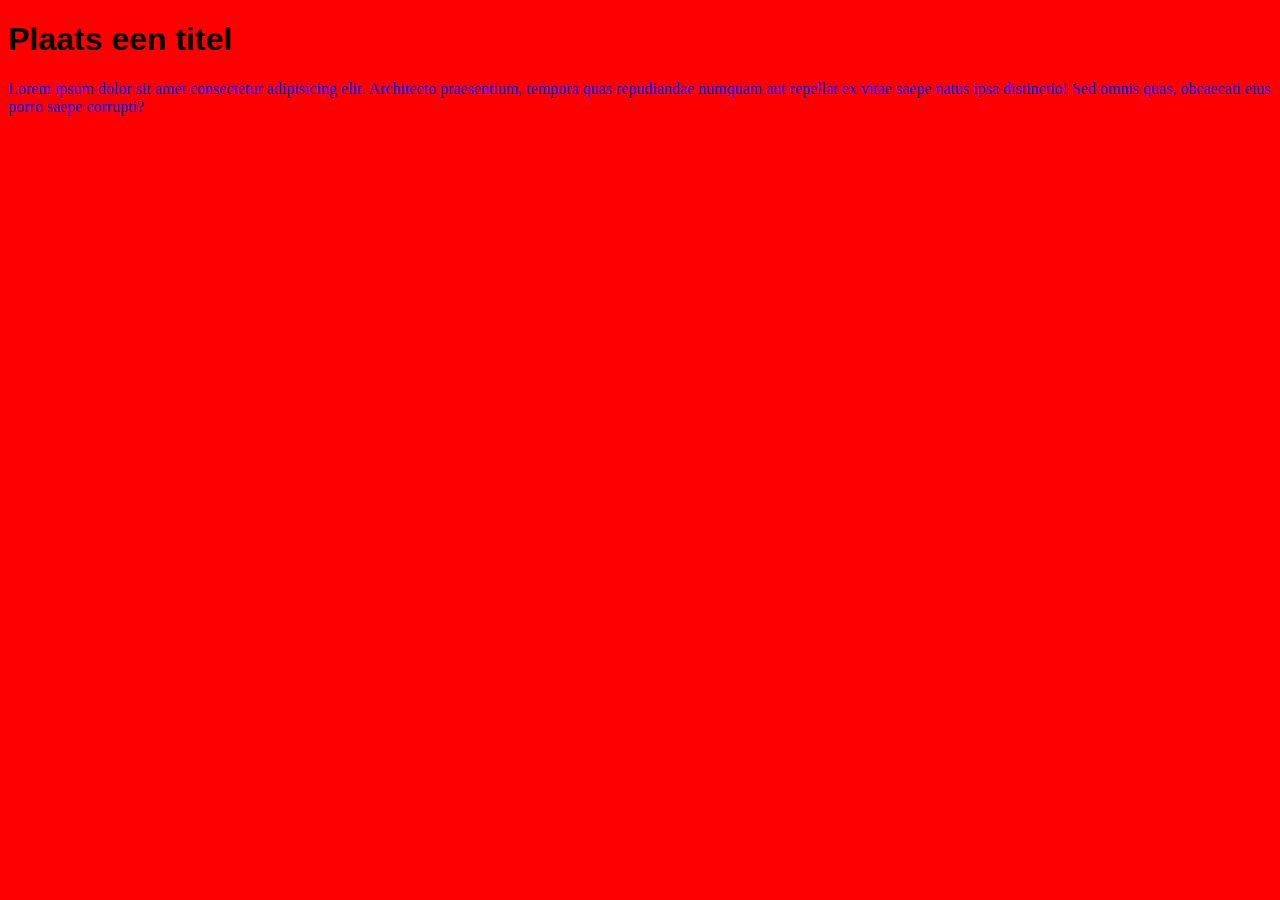
<file: oefening-01/index.html>
<!DOCTYPE html>
<html lang="en">
  <head>
    <meta charset="UTF-8" />
    <meta name="viewport" content="width=device-width, initial-scale=1.0" />
    <title>Document</title>
    <link rel="stylesheet" href="./css/style.css" />
  </head>
  <body>
    <h1>Plaats een titel</h1>
    <p>
      Lorem ipsum dolor sit amet consectetur adipisicing elit. Architecto
      praesentium, tempora quas repudiandae numquam aut repellat ex vitae saepe
      natus ipsa distinctio! Sed omnis quas, obcaecati eius porro saepe
      corrupti?
    </p>
  </body>
</html>
</file>
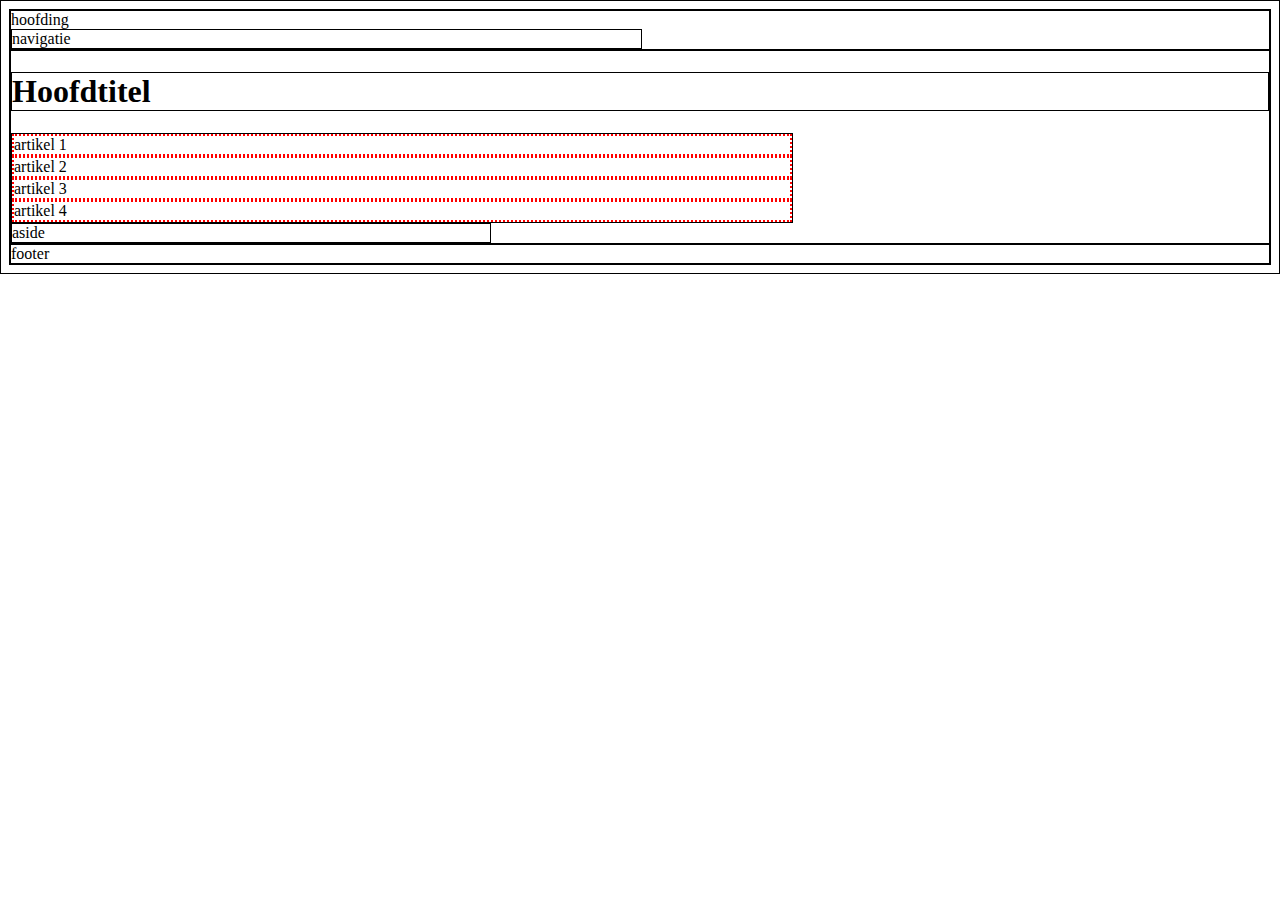
<file: oefening-03/index.html>
<!DOCTYPE html>
<html lang="en">
  <head>
    <meta charset="UTF-8" />
    <meta name="viewport" content="width=device-width, initial-scale=1.0" />
    <title>Document</title>
    <link rel="stylesheet" href="./css/style.css" />
  </head>
  <body>
    <header>
      hoofding
      <nav id="nav">navigatie</nav>
    </header>
    <main>
      <h1>Hoofdtitel</h1>
      <section class="section">
        <article>artikel 1</article>
        <article>artikel 2</article>
        <article>artikel 3</article>
        <article>artikel 4</article>
      </section>
      <aside>aside</aside>
    </main>
    <footer>footer</footer>
  </body>
</html>
</file>
<file: oefening-01/css/style.css>
body {
  background-color: red;
}

h1 {
  font-family: Arial;
}

p {
  color: blue;
}
</file>
<file: oefening-03/css/style.css>
* {
  border: 1px black solid;
}

.section {
  width: 62%;
}

aside {
  width: 38%;
}

#nav {
  width: 50%;
}

article {
  border: 2px red dotted;
}
</file>
